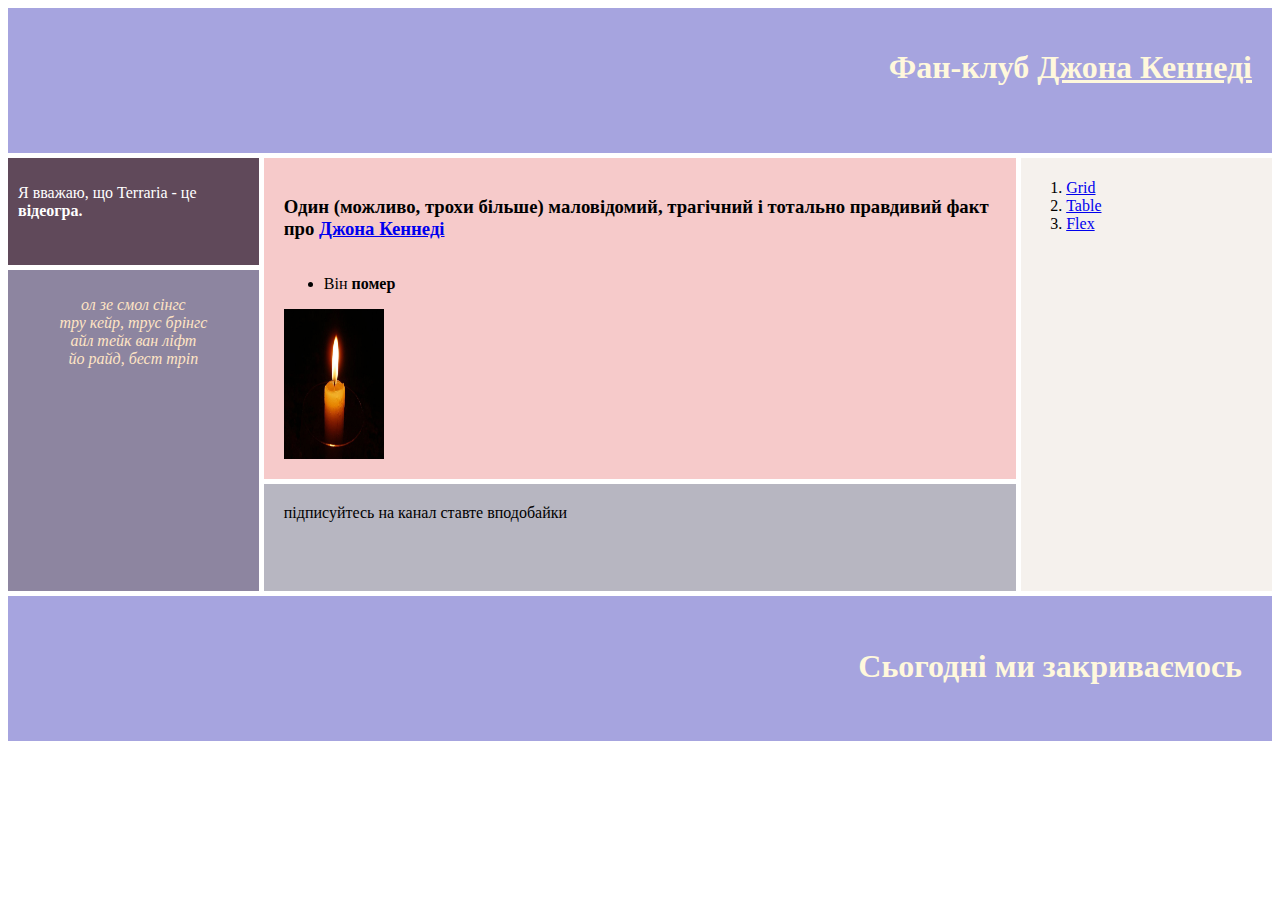
<file: index.html>
<!DOCTYPE html>
<html lang="ukr">
<head>
    <meta charset="UTF-8">
    <title>Kohn Jennedy fanpage but now it has grid</title>
    <link rel="stylesheet" type="text/css" href="./stylesgrid.css">
</head>
<body>
    <div class = "main_container">
        <div class ="headblock">
            <h1 style = "text-align: right; color:cornsilk; border-color:blueviolet; border-width: 4px;">Фан-клуб <u>Джона Кеннеді</u></h1>
        </div>
        <div class ="central_container">
            <div class = "sidebar_left">
                <div class = "left_1">
                    <p style="color:white">Я вважаю, що Terraria - це <strong>відеогра.</strong></p>
                </div>
                <div class = "left_2">
                    <p style="color:bisque"><em>ол зе смол сінгс<br>тру кейр, трус брінгс<br>айл тейк ван ліфт<br>йо райд, бест тріп</em></p>
                </div>
            </div>
            <div class = "center">
                <div class = "center_block1">
                    <h3>Один (можливо, трохи більше) маловідомий, трагічний і тотально правдивий факт про <a href="https://en.wikipedia.org/wiki/John_F._Kennedy">Джона Кеннеді</a></h3>
                    <ul style = "justify-items: start;">
                        <li>Він <strong>помер</strong></li>
                    </ul>
                    <img src = "rip.jpg" width = 100px height = 150px>
                </div>
                <div class = "center_block2">підписуйтесь на канал ставте вподобайки</div>
            </div>
            <div class = "sidebar_right">
                <ol>
                    <li><a href="index.html">Grid</a></li>
                    <li><a href ="index2.html">Table</a></li>
                    <li><a href = "index3.html">Flex</a></li>
                </ol>
            </div>
        </div>
        <div class ="footer">
            <h1 style = "text-align: right; color: cornsilk; border-color:blueviolet; border-width: 4px;">Сьогодні ми закриваємось</h1>
        </div>
    </div>
</body>
</html>
</file>
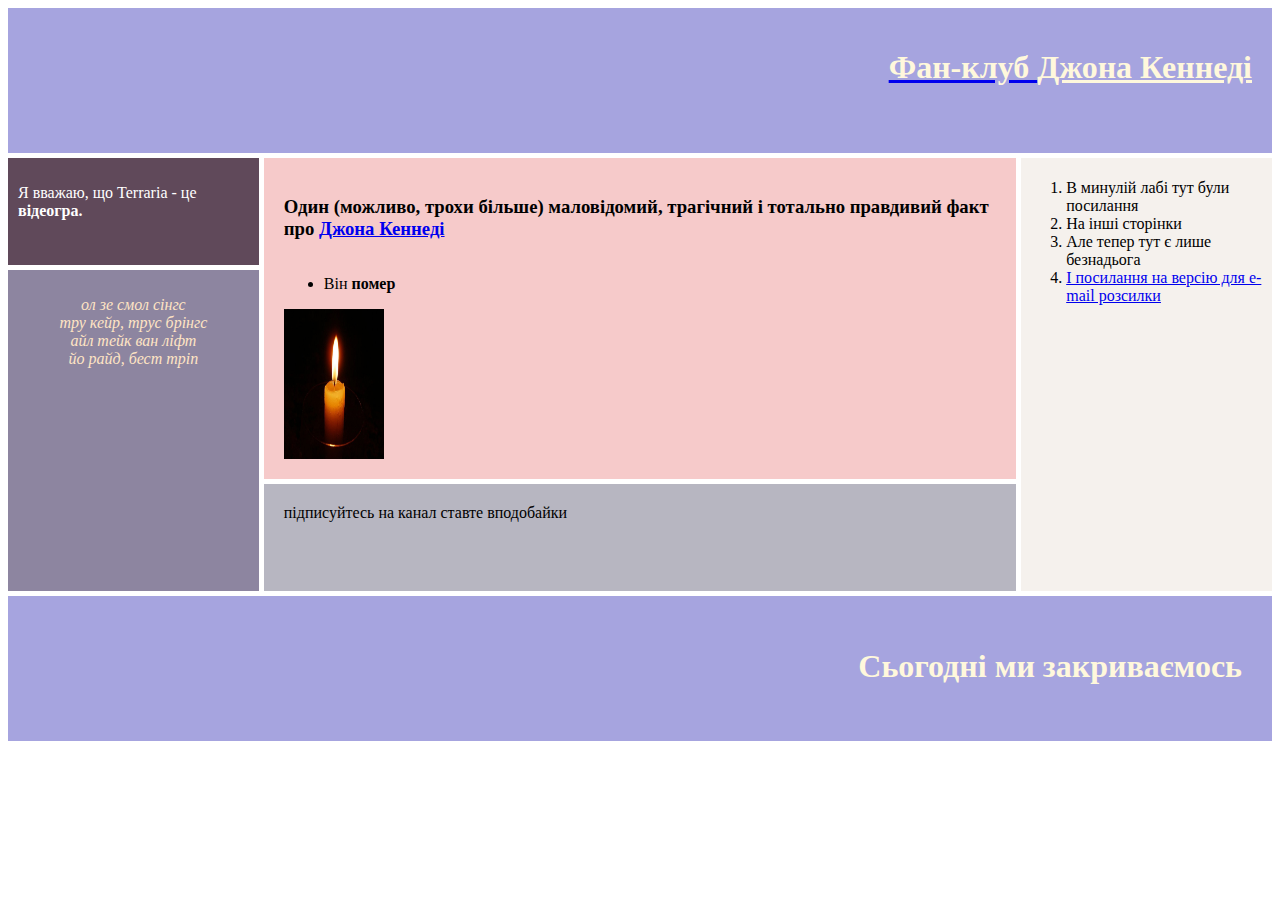
<file: LR3/index.html>
<!DOCTYPE html>
<html lang="ukr">
<head>
    <meta charset="UTF-8" name="viewport" content="width=device-width, initial-scale=1.0">
    <title>Kohn Jennedy fanpage going mobile</title>
    <link rel="stylesheet" type="text/css" href="./styles.css">
</head>
<body>
    <div class = "main_container">
        <div class ="headblock">
            <a href ="index.html"><h1 style = "text-align: right; color:cornsilk; border-color:blueviolet; border-width: 4px;">Фан-клуб <u>Джона Кеннеді</u></h1></a> 
        </div>
        <div class ="central_container">
            <div class = "sidebar_left">
                <div class = "left_1">
                    <p style="color:white">Я вважаю, що Terraria - це <strong>відеогра.</strong></p>
                </div>
                <div class = "left_2">
                    <p style="color:bisque"><em>ол зе смол сінгс<br>тру кейр, трус брінгс<br>айл тейк ван ліфт<br>йо райд, бест тріп</em></p>
                </div>
            </div>
            <div class = "center">
                <div class = "center_block1">
                    <h3>Один (можливо, трохи більше) маловідомий, трагічний і тотально правдивий факт про <a href="https://en.wikipedia.org/wiki/John_F._Kennedy">Джона Кеннеді</a></h3>
                    <ul style = "justify-items: start;">
                        <li>Він <strong>помер</strong></li>
                    </ul>
                    <img src = "rip.jpg" width = 100px height = 150px>
                </div>
                <div class = "center_block2">підписуйтесь на канал ставте вподобайки</div>
            </div>
            <div class = "sidebar_right">
                <ol>
                    <li>В минулій лабі тут були посилання</li>
                    <li>На інші сторінки</li>
                    <li>Але тепер тут є лише безнадьога</li>
                    <li><a href = "mail.html">І посилання на версію для e-mail розсилки</a></li>
                </ol>
            </div>
        </div>
        <div class ="footer">
            <h1 style = "text-align: right; color: cornsilk; border-color:blueviolet; border-width: 4px;">Сьогодні ми закриваємось</h1>
        </div>
    </div>
</body>
</html>
</file>
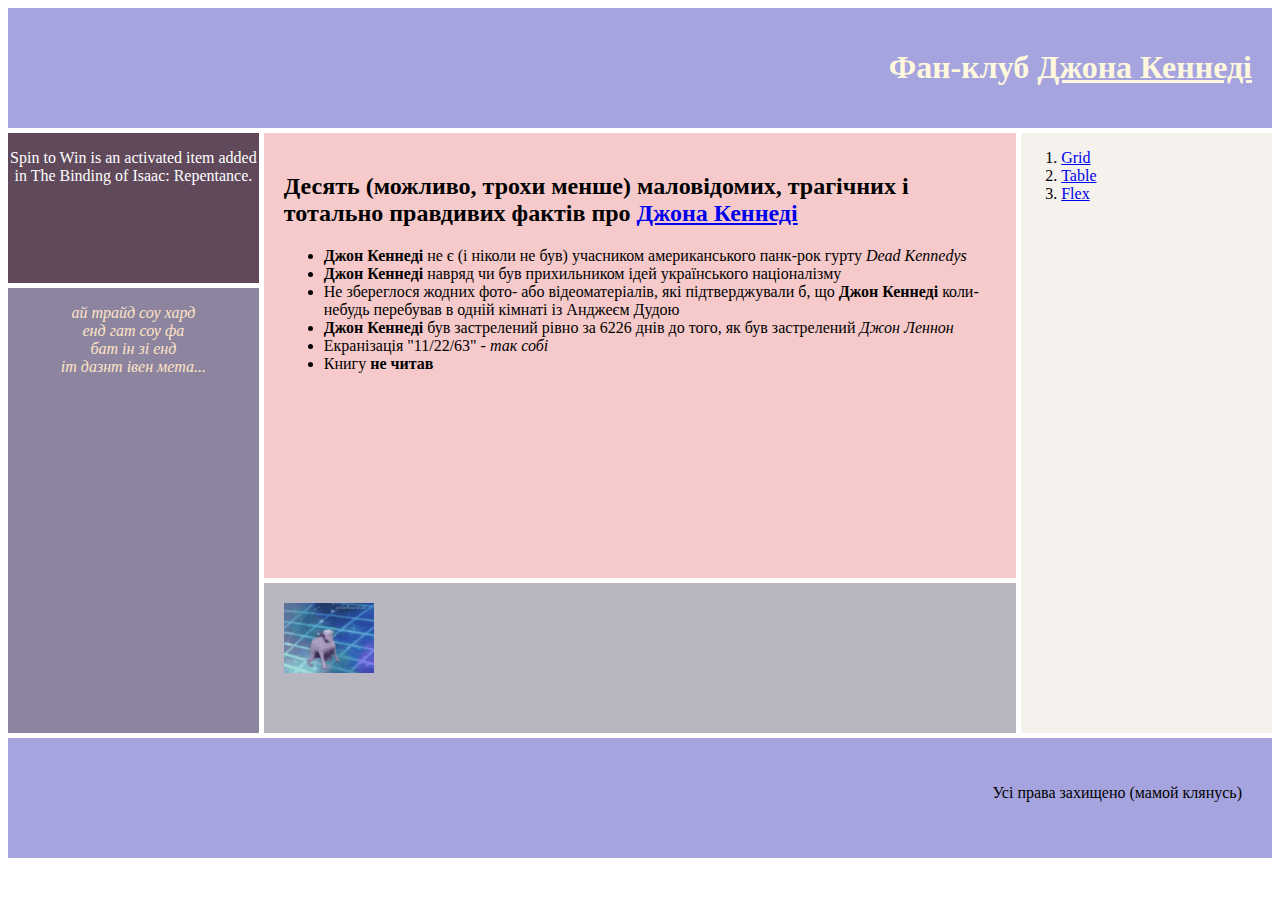
<file: index3.html>
<!DOCTYPE html>
<html>
    <head>
        <meta charset="utf-8">
        <title>John Kennedy fanpage</title>
        <link rel="stylesheet" type="text/css" href="./stylesflex.css">
    </head>
    <body>
        <div class="headblock">
            <h1 style = "text-align: right; color:cornsilk; border-color:blueviolet;">Фан-клуб <u>Джона Кеннеді</u></h1>
        </div>
        <div class="maincontainer">
            <div class="sidebarleft">
                <div class="leftblock1">
                    <p style="color:white">Spin to Win is an activated item added in The Binding of Isaac: Repentance.</p>
                </div>
                <div class="leftblock2">
                    <p style="color:bisque"><em>ай трайд соу хард<br>енд гат соу фа<br>бат ін зі енд<br>іт дазнт івен мета...</em></p>
                </div>
            </div>
            <div class="center">
                <div class="centerblock1">
                   <h2>Десять (можливо, трохи менше) маловідомих, трагічних і тотально правдивих фактів про <a href="https://en.wikipedia.org/wiki/John_F._Kennedy">Джона Кеннеді</a></h2>
                   <ul>
                        <li><strong>Джон Кеннеді</strong> не є (і ніколи не був) учасником американського панк-рок гурту <em>Dead Kennedys</em></li>
                        <li><strong>Джон Кеннеді</strong> навряд чи був прихильником ідей українського націоналізму</li>
                        <li>Не збереглося жодних фото- або відеоматеріалів, які підтверджували б, що <strong>Джон Кеннеді</strong> коли-небудь перебував в одній кімнаті із Анджеєм Дудою</li>
                        <li><strong>Джон Кеннеді</strong> був застрелений рівно за 6226 днів до того, як був застрелений <em>Джон Леннон</em></li>
                        <li>Екранізація "11/22/63" - <em>так собі</em></li>
                        <li>Книгу <strong>не читав</strong></li>
                   </ul>
                </div>
                <div class="centerblock2">
                    <img src="dancing-voting-day.gif" height=70px width=90px> 
                </div>
            </div>
            <div class="sidebarright">
                <ol>
                    <li><a href="index.html">Grid</a></li>
                    <li><a href ="index2.html">Table</a></li>
                    <li><a href = "index3.html">Flex</a></li>
                </ol>
            </div>
        </div>
        <div class="footer">
            <p style="text-align: right;">Усі права захищено (мамой клянусь)</p>
        </div>
    </body>
</html>
</file>
<file: stylesgrid.css>
.headblock{
    background-color: #a6a4df;
    padding: 20px;
}
.item {
    padding: 10px;
    border: 2px solid black
}
.main_container {
    height: 100%;
    grid-template-rows: 1fr 3fr 1fr;
    grid-column-gap: 5px;
    grid-row-gap: 5px;
    display: grid;
}
.central_container {
    display: grid;
    grid-template-columns: 1fr 3fr 1fr;
    box-sizing: border-box;
    grid-column-gap: 5px;
}
.sidebar_left {
    display: grid;
    grid-template-rows: 1fr 3fr;
    grid-row-gap: 5px;
    grid-auto-rows: minmax(50px, auto);
}
.left_1 {
    background-color: #60495a;
    padding: 10px;
    overflow: auto;
}
.left_2 {
    padding: 10px;
    text-align: center;
    overflow: auto;
    background-color: #8d85a0;
}
.center {
    display: grid;
    grid-template-rows: 3fr 1fr;
    grid-row-gap: 5px;
}
.center_block1 {
    display: grid;
    background-color: #F6CACA;
    padding: 20px; 
    overflow: auto;
    align-content: start;
}
.center_block2 {
    display: grid;
    background-color: #b7b6c1;
    box-sizing: border-box;
    padding: 20px; 
    overflow: auto;
}
.footer {
    display: grid;
    background-color: #a6a4df;
    box-sizing: border-box;
    padding: 30px; 
    overflow: auto;
}
.sidebar_right {
    padding: 5px;
    overflow: auto;
    display: grid;
    box-sizing: border-box;
    background-color:#f5f1ed;
}
</file>
<file: LR3/styles.css>
.headblock{
    background-color: #a6a4df;
    padding: 20px;
}
.item {
    padding: 10px;
    border: 2px solid black
}
.main_container {
    height: 100%;
    grid-template-rows: 1fr 3fr 1fr;
    grid-column-gap: 5px;
    grid-row-gap: 5px;
    display: grid;
}
.central_container {
    display: grid;
    grid-template-columns: 1fr 3fr 1fr;
    box-sizing: border-box;
    grid-column-gap: 5px;
}
.sidebar_left {
    display: grid;
    grid-template-rows: 1fr 3fr;
    grid-row-gap: 5px;
    grid-auto-rows: minmax(50px, auto);
}
.left_1 {
    background-color: #60495a;
    padding: 10px;
    overflow:auto;
}
.left_2 {
    padding: 10px;
    text-align: center;
    overflow:auto;
    background-color: #8d85a0;
}
.center {
    display: grid;
    grid-template-rows: 3fr 1fr;
    grid-row-gap: 5px;
}
.center_block1 {
    display: grid;
    background-color: #F6CACA;
    padding: 20px; 
    overflow:auto;
    align-content: start;
}
.center_block2 {
    display: grid;
    background-color: #b7b6c1;
    box-sizing: border-box;
    padding: 20px; 
    overflow:auto;
}
.footer {
    display: grid;
    background-color: #a6a4df;
    box-sizing: border-box;
    padding: 30px; 
    overflow: auto;
}
.sidebar_right {
    padding: 5px;
    overflow:initial;
    display: grid;
    box-sizing: border-box;
    background-color:#f5f1ed;
}

@media screen and (max-width: 1200px)
{
    .headblock h1{
        font-size: 30px;
    }
}

@media screen and (max-width: 998px)
{
    .main_container {
        grid-template-rows: 1fr 5fr 1fr;
        grid-column-gap: 5px;
        grid-row-gap: 5px;
        display: grid;
    }
    .central_container {
        display: grid;
        grid-template-columns: 1fr 3fr 1fr;
        box-sizing: border-box;
        grid-column-gap: 5px;
    }
}

@media screen and (max-width: 576px)
{
    .main_container {
        grid-template-rows: 1fr 5fr 1fr;
        grid-column-gap: 5px;
        grid-row-gap: 5px;
        display: grid;
    }
    .headblock {
        font-size: 18px;
    }
    .center_block1 h3
    {
        font-size: 16px;
    }
    .footer {
        display: grid;
        background-color: #a6a4df;
        box-sizing: border-box;
        padding: 30px; 
        overflow: hidden;
    }
}


@media screen and (max-width: 468px)
{
    .main_container {
        grid-template-rows: 1fr 6fr 1fr;
        grid-column-gap: 5px;
        grid-row-gap: 5px;
        display: grid;
    }
    .central_container {
        display: grid;
        grid-template-columns: 1fr 3fr 1fr;
        box-sizing: border-box;
        grid-column-gap: 5px;
    }
    .center_block1 {
        padding: 7px;
    }
    .center_block1 h3
    {
        font-size: 14px;
    }
    .headblock {
        font-size: 14px;
    }
    .sidebar_right {
        padding: 5px;
        display: grid;
        box-sizing: border-box;
        background-color:#f5f1ed;
    }
    .footer {
        padding: 10px;
        align-content: center;
    }
}
</file>
<file: stylesflex.css>
.headblock {
    width: 100%;
    height: 120px;
    background-color: #a6a4df;
    margin-bottom:5px;
    box-sizing: border-box;
    padding: 20px; 
    overflow: auto;
}

.maincontainer {
    display: flex;
    justify-content: flex-start;
    align-items: flex-start;
    height: 600px;
}

.sidebarleft {
    width: 20%;
    height: 100%;
    box-sizing: border-box;
    margin: auto;
}

.center {
    width: 60%;
    height: 100%;
    justify-content: center;
    align-items: center;
    margin-left: 5px;
    margin-right: 5px;
}

.sidebarright {
    width:20%;
    height: 100%;
    background-color:#f5f1ed;
}

.leftblock1 {
    width: 100%;
    height: 25%;
    background-color: #60495a;
    text-align: center;
    overflow: auto;
    margin-bottom: 5px;
}

.leftblock2 {
    width: 100%;
    height: 445px;
    text-align: center;
    overflow: auto;
    background-color: #8d85a0;
}

.centerblock1 {
    width: 100%;
    height: 445px;
    background-color: #F6CACA;
    box-sizing: border-box;
    padding: 20px; 
    overflow: auto;
    margin-bottom: 5px;
    
}

.centerblock2 {
    width: 100%;
    height: 150px;
    background-color: #b7b6c1;
    box-sizing: border-box;
    padding: 20px; 
    overflow: auto;
}

.footer{
    width: 100%;
    height: 120px;
    background-color: #a6a4df;
    margin-top:5px;
    box-sizing: border-box;
    padding: 30px; 
    overflow: auto;
}

.imgcontainer {
    display: flex;
    text-align: center;
    width: 100%; 
    height: auto; 
}
</file>
